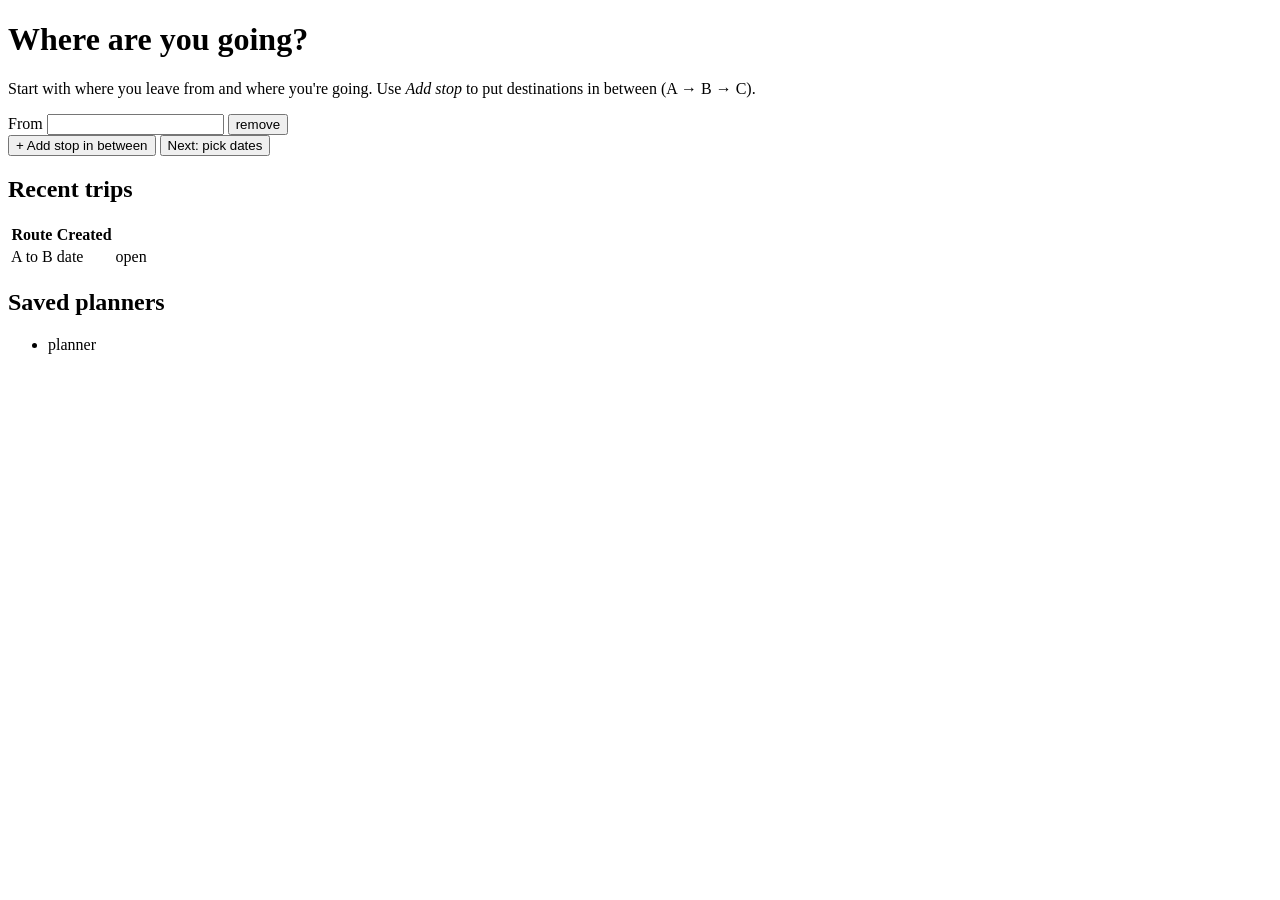
<file: src/main/resources/templates/index.html>
<!DOCTYPE html>
<html xmlns:th="http://www.thymeleaf.org">
<head th:replace="~{fragments/common :: head('Plan a trip')}"></head>
<body>
<header th:replace="~{fragments/common :: header}"></header>
<main>
    <h1>Where are you going?</h1>
    <div th:replace="~{fragments/common :: flash}"></div>

    <form th:action="@{/trips}" method="post" class="card" id="route-form">
        <p class="muted">Start with where you leave from and where you're going. Use <em>Add stop</em> to put destinations in between
            (A &rarr; B &rarr; C).</p>
        <div id="stops">
            <div class="stop-row" th:each="p, st : ${places}">
                <label th:text="${st.first} ? 'From' : (${st.last} ? 'To' : 'Stop')">From</label>
                <input type="text" name="place" th:value="${p}" required
                       th:placeholder="${st.first} ? 'e.g. New York' : (${st.last} ? 'e.g. Seattle' : 'e.g. Chicago')">
                <button type="button" class="link remove" th:unless="${st.first or st.last}" onclick="removeStop(this)">remove</button>
            </div>
        </div>
        <button type="button" class="secondary" onclick="addStop()">+ Add stop in between</button>
        <button type="submit">Next: pick dates</button>
    </form>

    <section th:if="${!trips.isEmpty()}">
        <h2>Recent trips</h2>
        <table>
            <tr><th>Route</th><th>Created</th><th></th></tr>
            <tr th:each="t : ${trips}">
                <td th:text="${t.routeLabel}">A to B</td>
                <td th:text="${t.createdLabel}">date</td>
                <td><a th:href="@{/trips/{id}/dates(id=${t.id})}">open</a></td>
            </tr>
        </table>
    </section>

    <section th:if="${!itineraries.isEmpty()}">
        <h2>Saved planners</h2>
        <ul>
            <li th:each="i : ${itineraries}"><a th:href="@{/itineraries/{id}(id=${i.id})}" th:text="${i.title}">planner</a></li>
        </ul>
    </section>
</main>
<footer th:replace="~{fragments/common :: footer}"></footer>

<script>
    // new stops always go right before the final destination
    function addStop() {
        const rows = document.querySelectorAll('#stops .stop-row');
        const last = rows[rows.length - 1];
        const row = document.createElement('div');
        row.className = 'stop-row';
        row.innerHTML = '<label>Stop</label><input type="text" name="place" required placeholder="e.g. Chicago">'
            + '<button type="button" class="link remove" onclick="removeStop(this)">remove</button>';
        last.parentNode.insertBefore(row, last);
        row.querySelector('input').focus();
    }

    function removeStop(btn) {
        btn.closest('.stop-row').remove();
    }
</script>
</body>
</html>
</file>
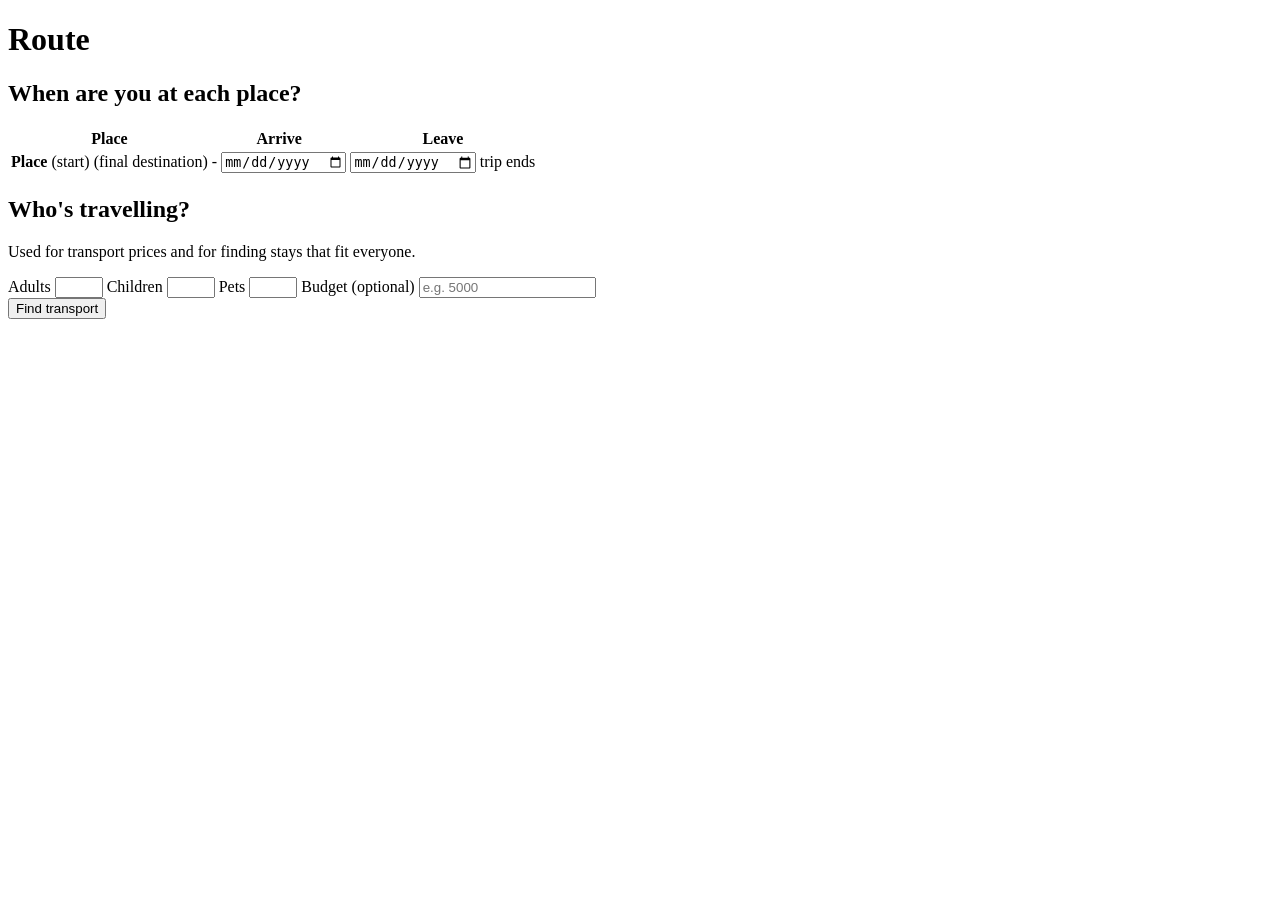
<file: src/main/resources/templates/dates.html>
<!DOCTYPE html>
<html xmlns:th="http://www.thymeleaf.org">
<head th:replace="~{fragments/common :: head('Dates')}"></head>
<body>
<header th:replace="~{fragments/common :: header}"></header>
<nav th:replace="~{fragments/common :: steps}"></nav>
<section th:replace="~{fragments/common :: moneybar}"></section>
<main>
    <h1 th:text="${trip.routeLabel}">Route</h1>
    <div th:replace="~{fragments/common :: flash}"></div>

    <form th:action="@{/trips/{id}/dates(id=${trip.id})}" th:object="${form}" method="post" class="card">
        <h2>When are you at each place?</h2>
        <table class="dates">
            <tr><th>Place</th><th>Arrive</th><th>Leave</th></tr>
            <tr th:each="s, i : *{stops}">
                <td>
                    <input type="hidden" th:field="*{stops[__${i.index}__].stopId}">
                    <strong th:text="${s.name}">Place</strong>
                    <span class="muted" th:if="${s.origin}">(start)</span>
                    <span class="muted" th:if="${s.last}">(final destination)</span>
                </td>
                <td>
                    <span th:if="${s.origin}" class="muted">-</span>
                    <input th:unless="${s.origin}" type="date" class="arrive" th:attr="data-idx=${i.index}"
                           th:field="*{stops[__${i.index}__].arriveDate}" required>
                </td>
                <td>
                    <input type="date" class="leave" th:attr="data-idx=${i.index}"
                           th:field="*{stops[__${i.index}__].leaveDate}" required>
                    <span class="muted" th:if="${s.last}">trip ends</span>
                </td>
            </tr>
        </table>

        <h2>Who's travelling?</h2>
        <p class="muted">Used for transport prices and for finding stays that fit everyone.</p>
        <div class="row">
            <label>Adults <input type="number" min="1" max="20" th:field="*{adults}" required></label>
            <label>Children <input type="number" min="0" max="20" th:field="*{children}" required></label>
            <label>Pets <input type="number" min="0" max="10" th:field="*{pets}" required></label>
            <label>Budget (optional) <input type="number" min="0" step="1" th:field="*{budget}" placeholder="e.g. 5000"></label>
        </div>

        <button type="submit">Find transport</button>
    </form>
</main>
<footer th:replace="~{fragments/common :: footer}"></footer>
<script>
    // each leave date becomes the earliest arrival for the next stop
    document.querySelectorAll('input.leave').forEach(function (leave) {
        leave.addEventListener('change', function () {
            const next = document.querySelector('input.arrive[data-idx="' + (parseInt(leave.dataset.idx) + 1) + '"]');
            if (next) {
                next.min = leave.value;
                if (!next.value) next.value = leave.value;
            }
        });
    });
    document.querySelectorAll('input.arrive').forEach(function (arrive) {
        arrive.addEventListener('change', function () {
            const leave = document.querySelector('input.leave[data-idx="' + arrive.dataset.idx + '"]');
            if (leave) leave.min = arrive.value;
        });
    });
</script>
</body>
</html>
</file>
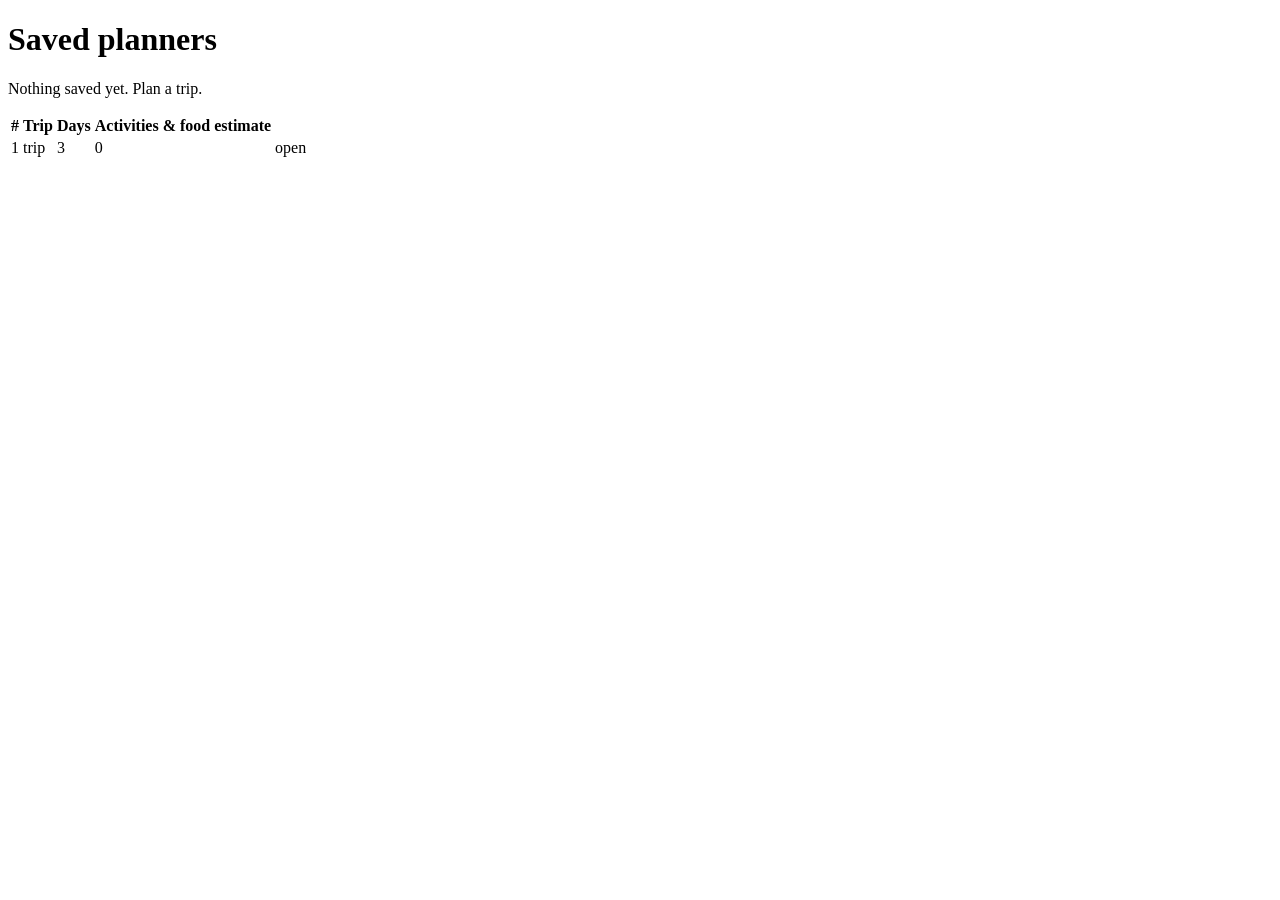
<file: src/main/resources/templates/itineraries.html>
<!DOCTYPE html>
<html xmlns:th="http://www.thymeleaf.org">
<head th:replace="~{fragments/common :: head('Saved planners')}"></head>
<body>
<header th:replace="~{fragments/common :: header}"></header>
<main>
    <h1>Saved planners</h1>
    <p class="muted" th:if="${itineraries.isEmpty()}">Nothing saved yet. <a th:href="@{/}">Plan a trip</a>.</p>
    <table th:unless="${itineraries.isEmpty()}">
        <tr><th>#</th><th>Trip</th><th>Days</th><th>Activities &amp; food estimate</th><th></th></tr>
        <tr th:each="i : ${itineraries}">
            <td th:text="${i.id}">1</td>
            <td th:text="${i.title}">trip</td>
            <td th:text="${i.days.size()}">3</td>
            <td th:text="${#numbers.formatDecimal(i.estimatedActivitySpend, 1, 'COMMA', 2, 'POINT')}">0</td>
            <td><a th:href="@{/itineraries/{id}(id=${i.id})}">open</a></td>
        </tr>
    </table>
</main>
<footer th:replace="~{fragments/common :: footer}"></footer>
</body>
</html>
</file>
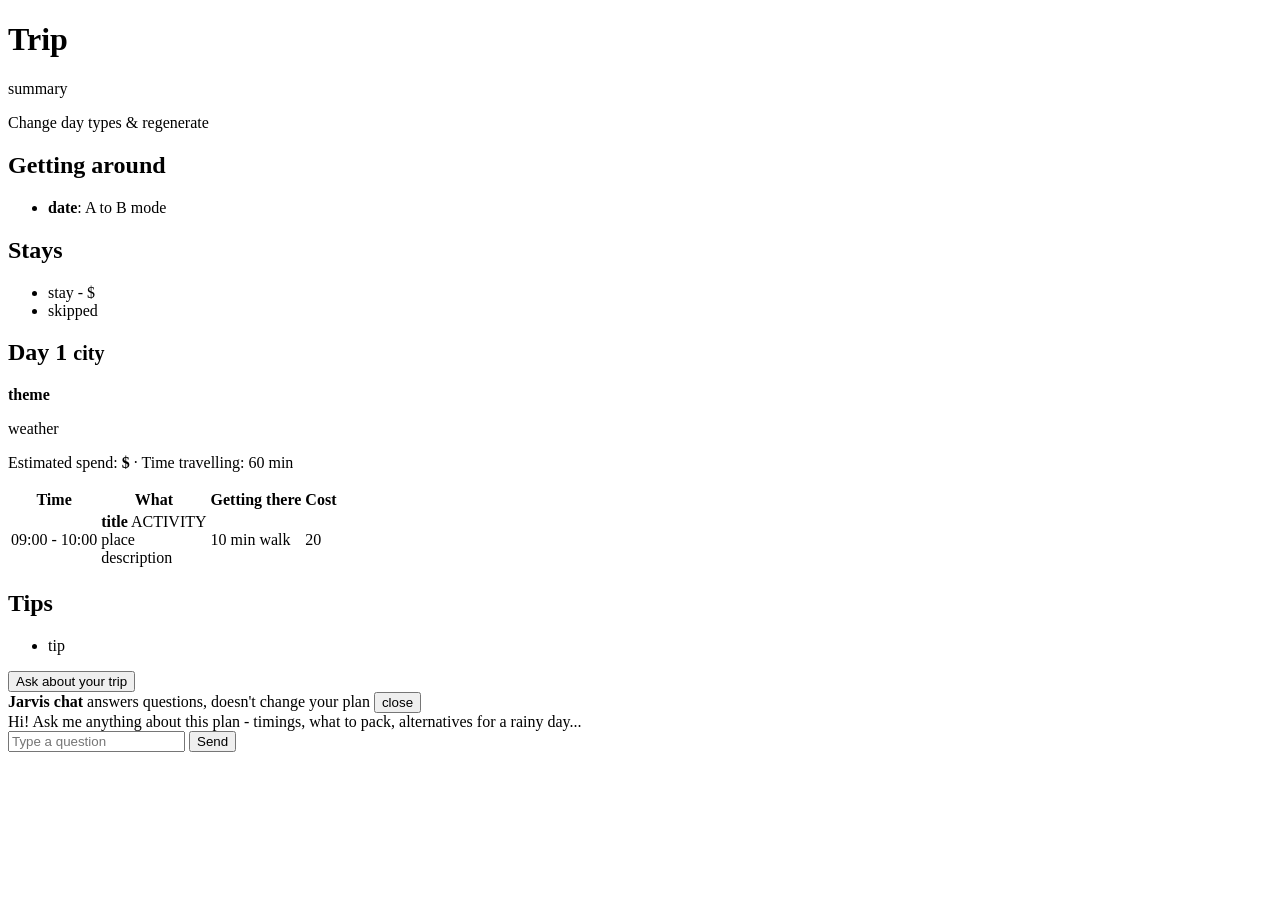
<file: src/main/resources/templates/itinerary.html>
<!DOCTYPE html>
<html xmlns:th="http://www.thymeleaf.org">
<head th:replace="~{fragments/common :: head('Itinerary')}"></head>
<body>
<header th:replace="~{fragments/common :: header}"></header>
<nav th:replace="~{fragments/common :: steps}"></nav>
<section th:replace="~{fragments/common :: moneybar}"></section>
<main>
    <h1 th:text="${itinerary.title}">Trip</h1>
    <p class="muted" th:text="${itinerary.summary}">summary</p>
    <p class="muted small">
        <a th:href="@{/trips/{id}/planner(id=${trip.id})}">Change day types &amp; regenerate</a>
    </p>

    <section class="card">
        <h2>Getting around</h2>
        <ul>
            <li th:each="leg : ${trip.legs}">
                <strong th:text="${leg.travelDate}">date</strong>:
                <span th:text="${leg.fromStop.name} + ' → ' + ${leg.toStop.name}">A to B</span>
                <span th:if="${leg.selectedOption != null}"
                      th:text="' by ' + ${leg.selectedOption.mode.label} + ' (' + ${leg.selectedOption.provider} + ', ' + ${leg.selectedOption.durationLabel} + ') - ' + ${trip.currency} + ' ' + ${#numbers.formatDecimal(leg.selectedOption.totalPrice, 1, 'COMMA', 2, 'POINT')}">mode</span>
            </li>
        </ul>
        <h2>Stays</h2>
        <ul>
            <th:block th:each="s : ${trip.stops}">
                <li th:each="b : ${s.bookings}">
                    <span th:text="${s.name} + ': ' + ${b.propertyName} + ', ' + ${b.checkIn} + ' to ' + ${b.checkOut}">stay</span>
                    - <span th:text="${trip.currency} + ' ' + ${#numbers.formatDecimal(b.totalPrice, 1, 'COMMA', 2, 'POINT')}">$</span>
                </li>
                <li th:each="n : ${s.skippedNights}" th:text="${s.name} + ': night of ' + ${n} + ' - own arrangement'">skipped</li>
            </th:block>
        </ul>
    </section>

    <section class="card day" th:each="d : ${itinerary.days}">
        <h2>
            <span th:text="'Day ' + ${d.dayIndex + 1} + ' - ' + ${#temporals.format(d.date, 'EEEE dd MMM yyyy')}">Day 1</span>
            <small class="muted" th:text="${d.location}">city</small>
        </h2>
        <p><strong th:text="${d.theme}">theme</strong></p>
        <p class="warning" th:if="${d.weatherNote != null and !#strings.isEmpty(d.weatherNote)}" th:text="${d.weatherNote}">weather</p>
        <p class="muted">
            Estimated spend: <strong th:text="${trip.currency} + ' ' + ${#numbers.formatDecimal(d.estimatedCost, 1, 'COMMA', 2, 'POINT')}">$</strong>
            &middot; Time travelling: <span th:text="${d.totalTravelMinutes} + ' min'">60 min</span>
        </p>
        <table class="timeline">
            <tr><th>Time</th><th>What</th><th>Getting there</th><th>Cost</th></tr>
            <tr th:each="item : ${d.items}" th:class="'cat-' + ${#strings.toLowerCase(item.category)}">
                <td class="time" th:text="${item.startTime} + ' - ' + ${item.endTime}">09:00 - 10:00</td>
                <td>
                    <strong th:text="${item.title}">title</strong>
                    <span class="muted small" th:text="${item.category}">ACTIVITY</span>
                    <div class="muted" th:if="${item.place != null and item.place != item.title}" th:text="${item.place}">place</div>
                    <div th:text="${item.description}">description</div>
                </td>
                <td th:text="${item.travelMinutes != null and item.travelMinutes > 0} ? ${item.travelMinutes} + ' min ' + (${item.travelMode} ?: '') : '-'">10 min walk</td>
                <td th:text="${item.estimatedCost != null and item.estimatedCost.signum() > 0} ? ${#numbers.formatDecimal(item.estimatedCost, 1, 'COMMA', 0, 'POINT')} : '-'">20</td>
            </tr>
        </table>
    </section>

    <section class="card" th:unless="${tips.isEmpty()}">
        <h2>Tips</h2>
        <ul><li th:each="t : ${tips}" th:text="${t}">tip</li></ul>
    </section>
</main>
<footer th:replace="~{fragments/common :: footer}"></footer>

<!-- read-only trip assistant, uses the second gemini key -->
<div id="chat" class="chat closed" th:attr="data-itinerary=${itinerary.id},data-ready=${chatReady}">
    <button type="button" id="chat-toggle" class="chat-toggle">Ask about your trip</button>
    <div class="chat-panel">
        <div class="chat-head">
            <strong>Jarvis chat</strong>
            <span class="muted small">answers questions, doesn't change your plan</span>
            <button type="button" class="link" id="chat-close">close</button>
        </div>
        <div class="chat-log" id="chat-log">
            <div class="msg model">Hi! Ask me anything about this plan - timings, what to pack, alternatives for a rainy day...</div>
        </div>
        <form id="chat-form" class="chat-form">
            <input type="text" id="chat-input" placeholder="Type a question" maxlength="2000" autocomplete="off">
            <button type="submit">Send</button>
        </form>
    </div>
</div>
<script th:src="@{/js/chat.js}"></script>
</body>
</html>
</file>
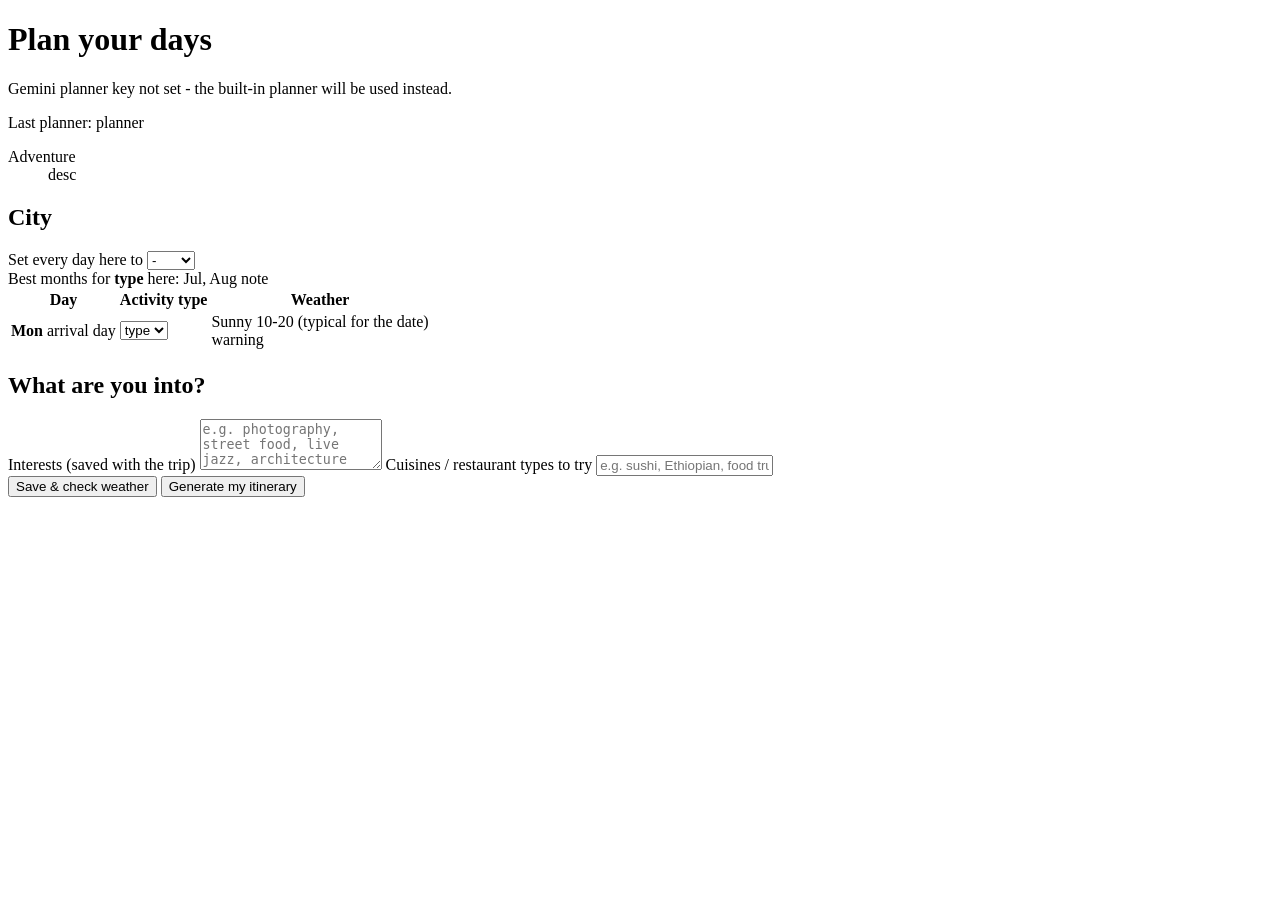
<file: src/main/resources/templates/planner.html>
<!DOCTYPE html>
<html xmlns:th="http://www.thymeleaf.org">
<head th:replace="~{fragments/common :: head('Daily planner')}"></head>
<body>
<header th:replace="~{fragments/common :: header}"></header>
<nav th:replace="~{fragments/common :: steps}"></nav>
<section th:replace="~{fragments/common :: moneybar}"></section>
<main>
    <h1>Plan your days</h1>
    <div th:replace="~{fragments/common :: flash}"></div>
    <p class="notice" th:unless="${geminiReady}">Gemini planner key not set - the built-in planner will be used instead.</p>
    <p th:if="${latest != null}">
        Last planner: <a th:href="@{/itineraries/{id}(id=${latest.id})}" th:text="${latest.title}">planner</a>
    </p>

    <dl class="legend">
        <th:block th:each="t : ${activityTypes}">
            <dt th:text="${t.label}">Adventure</dt>
            <dd th:text="${t.description}">desc</dd>
        </th:block>
    </dl>

    <form th:action="@{/trips/{id}/planner(id=${trip.id})}" th:object="${form}" method="post" id="planner-form">
        <th:block th:each="s : ${trip.stops}" th:unless="${s.origin}">
          <th:block th:with="stopDays=${trip.dayPlans.?[stop.id == __${s.id}__]}">
            <section class="card" th:unless="${stopDays.isEmpty()}">
                <h2 th:text="${s.displayName}">City</h2>
                <div class="row">
                    <label>Set every day here to
                        <select class="set-all" th:attr="data-stop=${s.id}">
                            <option value="">-</option>
                            <option th:each="t : ${activityTypes}" th:value="${t}" th:text="${t.label}">type</option>
                        </select>
                    </label>
                </div>
                <div class="best-months" th:if="${bestMonths.get(s.id) != null}">
                    <div th:each="b : ${bestMonths.get(s.id)}">
                        Best months for <strong th:text="${b.activityType().label}">type</strong> here:
                        <span th:text="${#strings.listJoin(b.months(), ', ')}">Jul, Aug</span>
                        <span class="muted small" th:text="${b.note()}">note</span>
                    </div>
                </div>
                <table class="days">
                    <tr><th>Day</th><th>Activity type</th><th>Weather</th></tr>
                    <tr th:each="p : ${trip.dayPlans}" th:if="${p.stop.id == s.id}"
                        th:with="i=${trip.dayPlans.indexOf(p)}"
                        th:attr="data-stop=${s.id},data-risk=${p.weatherRisk}">
                        <td>
                            <strong th:text="${#temporals.format(p.date, 'EEE dd MMM')}">Mon</strong>
                            <span class="muted small" th:if="${p.travelDay}">arrival day</span>
                            <input type="hidden" th:field="*{days[__${i}__].dayPlanId}">
                        </td>
                        <td>
                            <select th:field="*{days[__${i}__].activityType}" class="type-select">
                                <option th:each="t : ${activityTypes}" th:value="${t}" th:text="${t.label}"
                                        th:attr="data-outdoor=${t.outdoor}">type</option>
                            </select>
                        </td>
                        <td>
                            <span th:text="${p.weatherSummary != null} ? ${p.weatherSummary} : 'unknown'">Sunny</span>
                            <span th:if="${p.tempMinC != null and p.tempMaxC != null}"
                                  th:text="${#numbers.formatDecimal(p.tempMinC, 1, 0)} + '-' + ${#numbers.formatDecimal(p.tempMaxC, 1, 0)} + '°C'">10-20</span>
                            <span class="muted small" th:if="${p.weatherSource == 'TYPICAL'}">(typical for the date)</span>
                            <div class="warning" th:text="${p.weatherWarning}" th:style="${p.weatherWarning == null} ? 'display:none'">warning</div>
                        </td>
                    </tr>
                </table>
            </section>
          </th:block>
        </th:block>

        <section class="card">
            <h2>What are you into?</h2>
            <label class="block">Interests (saved with the trip)
                <textarea th:field="*{interests}" rows="3" placeholder="e.g. photography, street food, live jazz, architecture"></textarea>
            </label>
            <label class="block">Cuisines / restaurant types to try
                <input type="text" th:field="*{cuisines}" placeholder="e.g. sushi, Ethiopian, food trucks">
            </label>
        </section>

        <button type="submit" name="action" value="save" class="secondary">Save &amp; check weather</button>
        <button type="submit" name="action" value="generate" id="generate-btn">Generate my itinerary</button>
        <p class="muted small" id="generating" style="display:none">Researching your destinations and building the plan, this can take a minute...</p>
    </form>
</main>
<footer th:replace="~{fragments/common :: footer}"></footer>
<script>
    // swap the warning text as the activity type changes
    function refreshWarning(row) {
        const risk = row.dataset.risk;
        const select = row.querySelector('.type-select');
        const warn = row.querySelector('.warning');
        if (!risk) { warn.style.display = 'none'; return; }
        const opt = select.options[select.selectedIndex];
        if (opt.dataset.outdoor === 'true') {
            warn.textContent = 'Weather warning: ' + risk + '. ' + opt.text + ' plans could be unsafe - consider a Historical or Relaxing day instead.';
        } else {
            warn.textContent = 'Heads up: ' + risk + ' expected.';
        }
        warn.style.display = '';
    }

    document.querySelectorAll('tr[data-stop]').forEach(function (row) {
        row.querySelector('.type-select').addEventListener('change', function () { refreshWarning(row); });
    });

    document.querySelectorAll('.set-all').forEach(function (sel) {
        sel.addEventListener('change', function () {
            if (!sel.value) return;
            document.querySelectorAll('tr[data-stop="' + sel.dataset.stop + '"]').forEach(function (row) {
                row.querySelector('.type-select').value = sel.value;
                refreshWarning(row);
            });
        });
    });

    document.getElementById('planner-form').addEventListener('submit', function (e) {
        if (e.submitter && e.submitter.id === 'generate-btn') {
            document.getElementById('generating').style.display = '';
            // disable after the browser has captured the submitter's value
            setTimeout(function () { e.submitter.disabled = true; }, 0);
        }
    });
</script>
</body>
</html>
</file>
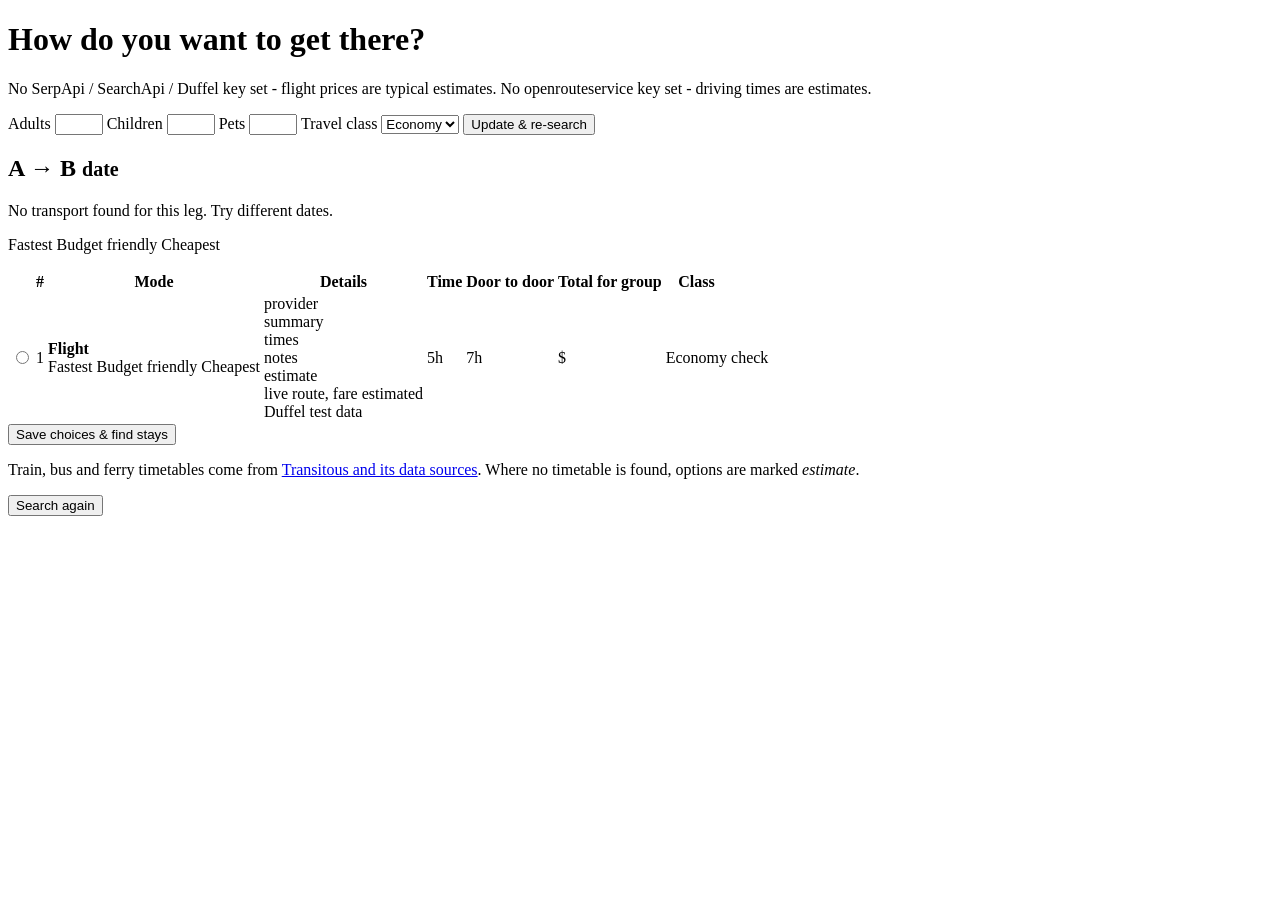
<file: src/main/resources/templates/transport.html>
<!DOCTYPE html>
<html xmlns:th="http://www.thymeleaf.org">
<head th:replace="~{fragments/common :: head('Transport')}"></head>
<body>
<header th:replace="~{fragments/common :: header}"></header>
<nav th:replace="~{fragments/common :: steps}"></nav>
<section th:replace="~{fragments/common :: moneybar}"></section>
<main>
    <h1>How do you want to get there?</h1>
    <div th:replace="~{fragments/common :: flash}"></div>

    <p class="notice" th:if="${!liveFlights or !liveRoutes}">
        <span th:if="${!liveFlights}">No SerpApi / SearchApi / Duffel key set - flight prices are typical estimates.</span>
        <span th:if="${!liveRoutes}">No openrouteservice key set - driving times are estimates.</span>
    </p>

    <form th:action="@{/trips/{id}/transport/travellers(id=${trip.id})}" method="post" class="card row">
        <label>Adults <input type="number" name="adults" min="1" max="20" th:value="${trip.adults}" required></label>
        <label>Children <input type="number" name="children" min="0" max="20" th:value="${trip.children}" required></label>
        <label>Pets <input type="number" name="pets" min="0" max="10" th:value="${trip.pets}" required></label>
        <label>Travel class
            <select name="cabinClass">
                <option th:each="c : ${cabinClasses}" th:value="${c}" th:text="${c.label}"
                        th:selected="${c == trip.cabinClass}">Economy</option>
            </select>
        </label>
        <button type="submit" class="secondary">Update &amp; re-search</button>
    </form>

    <form th:action="@{/trips/{id}/transport(id=${trip.id})}" method="post">
        <section class="card leg" th:each="leg : ${trip.legs}">
            <h2>
                <span th:text="${leg.fromStop.name}">A</span> &rarr; <span th:text="${leg.toStop.name}">B</span>
                <small class="muted" th:text="'on ' + ${leg.travelDate} + ' - ' + ${#numbers.formatDecimal(leg.distanceKm, 1, 'COMMA', 0, 'POINT')} + ' km apart'">date</small>
            </h2>
            <p class="muted" th:if="${leg.options.isEmpty()}">No transport found for this leg. Try different dates.</p>

            <p class="highlights" th:unless="${leg.options.isEmpty()}">
                <span th:each="o : ${leg.options}" th:if="${o.hasTag('FASTEST')}">
                    <span class="tag fastest">Fastest</span> <span th:text="${o.mode.label} + ' (' + ${o.doorToDoorLabel} + ' door to door)'"></span>
                </span>
                <span th:each="o : ${leg.options}" th:if="${o.hasTag('BUDGET')}">
                    <span class="tag budget">Budget friendly</span> <span th:text="${o.mode.label}"></span>
                </span>
                <span th:each="o : ${leg.options}" th:if="${o.hasTag('CHEAPEST')}">
                    <span class="tag cheapest">Cheapest</span>
                    <span th:text="${o.mode.label} + ' (' + ${trip.currency} + ' ' + ${#numbers.formatDecimal(o.totalPrice, 1, 'COMMA', 2, 'POINT')} + ')'"></span>
                </span>
            </p>

            <table th:unless="${leg.options.isEmpty()}">
                <tr>
                    <th></th><th>#</th><th>Mode</th><th>Details</th><th>Time</th><th>Door to door</th>
                    <th>Total for group</th><th>Class</th><th></th>
                </tr>
                <tr th:each="o : ${leg.options}" th:classappend="${o.selected} ? 'chosen'">
                    <td><input type="radio" th:name="'leg_' + ${leg.id}" th:value="${o.id}"
                               th:checked="${o.selected or (leg.selectedOption == null and o.ranking == 1)}"></td>
                    <td th:text="${o.ranking}">1</td>
                    <td>
                        <strong th:text="${o.mode.label}">Flight</strong>
                        <div>
                            <span class="tag fastest" th:if="${o.hasTag('FASTEST')}">Fastest</span>
                            <span class="tag budget" th:if="${o.hasTag('BUDGET')}">Budget friendly</span>
                            <span class="tag cheapest" th:if="${o.hasTag('CHEAPEST')}">Cheapest</span>
                        </div>
                    </td>
                    <td>
                        <span th:text="${o.provider}">provider</span>
                        <div class="muted" th:text="${o.summary}">summary</div>
                        <div class="muted" th:if="${o.departTime != null}" th:text="${o.departTime} + ' - ' + ${o.arriveTime}">times</div>
                        <div class="note" th:if="${o.notes != null}" th:text="${o.notes}">notes</div>
                        <div class="muted small" th:if="${o.source == 'ESTIMATE'}">estimate</div>
                        <div class="muted small" th:if="${o.source == 'LIVE_ROUTE_ESTIMATED_FARE'}">live route, fare estimated</div>
                        <div class="muted small" th:if="${o.source == 'DUFFEL_TEST'}">Duffel test data</div>
                    </td>
                    <td th:text="${o.durationLabel}">5h</td>
                    <td th:text="${o.doorToDoorLabel}">7h</td>
                    <td th:text="${trip.currency} + ' ' + ${#numbers.formatDecimal(o.totalPrice, 1, 'COMMA', 2, 'POINT')}">$</td>
                    <td th:text="${o.travelClass != null} ? ${o.travelClass} : '-'">Economy</td>
                    <td><a th:if="${o.bookingUrl != null}" th:href="${o.bookingUrl}" target="_blank" rel="noopener">check</a></td>
                </tr>
            </table>
        </section>

        <button type="submit">Save choices &amp; find stays</button>
    </form>
    <p class="muted small">Train, bus and ferry timetables come from <a href="https://transitous.org/sources/" target="_blank" rel="noopener">Transitous and its data sources</a>.
        Where no timetable is found, options are marked <em>estimate</em>.</p>
    <form th:action="@{/trips/{id}/transport/refresh(id=${trip.id})}" method="post" class="inline">
        <button type="submit" class="link">Search again</button>
    </form>
</main>
<footer th:replace="~{fragments/common :: footer}"></footer>
</body>
</html>
</file>
